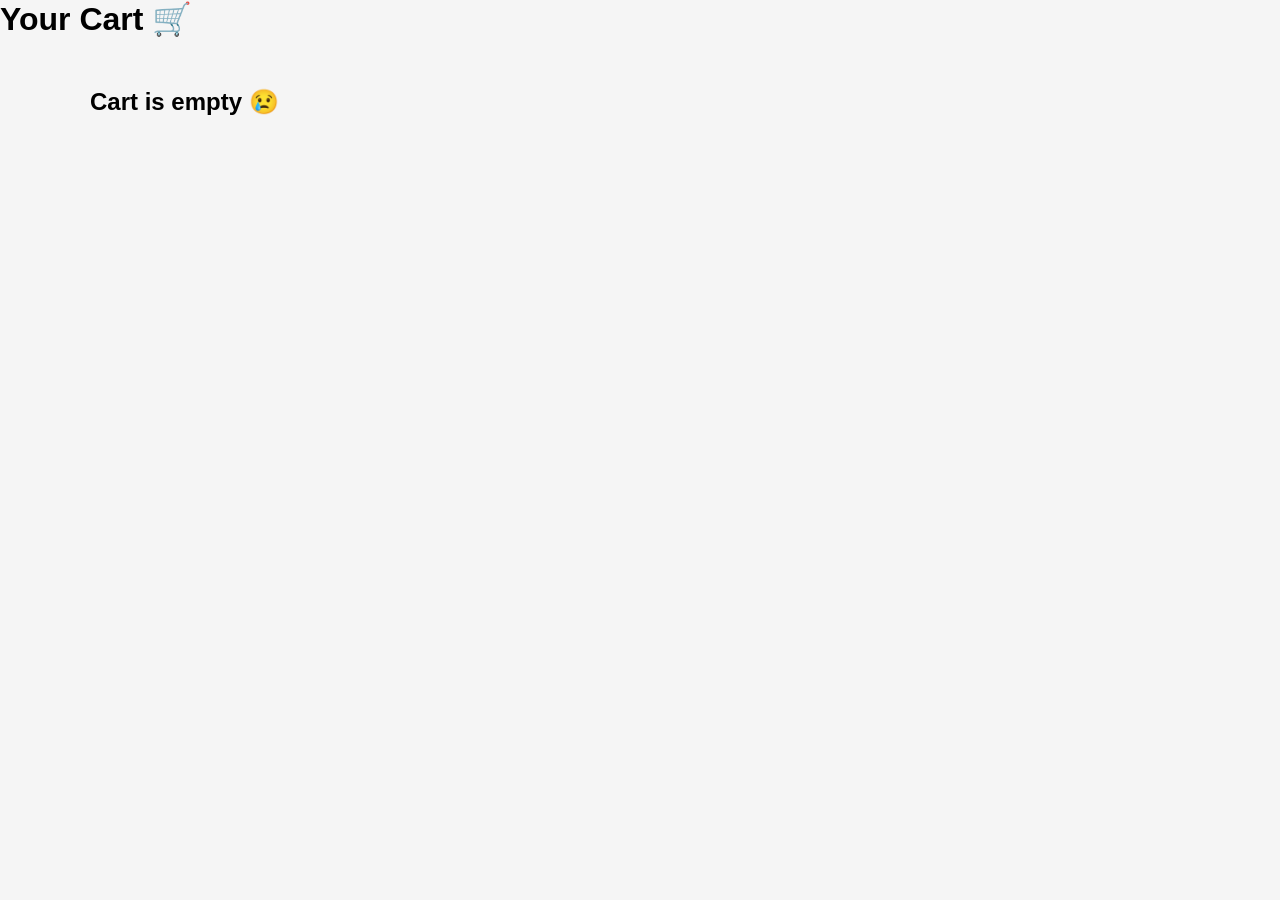
<file: cart.html>
<!DOCTYPE html>
<html lang="en">
<head>
  <meta charset="UTF-8">
  <title>Cart</title>
  <link rel="stylesheet" href="css/style.css">
</head>
<body>

  <h1>Your Cart 🛒</h1>

  <div id="cart-items"></div>

  <script src="js/cart.js"></script>

</body>
</html>
</file>
<file: css/style.css>
/* ==========================================================================
   1. Reset & Global Styles
   ========================================================================== */
* {
    margin: 0;
    padding: 0;
    box-sizing: border-box;
    font-family: Arial, sans-serif;
}

body {
    background-color: #f5f5f5;
}

/* ==========================================================================
   2. Navbar
   ========================================================================== */
.navbar {
    display: flex;
    justify-content: space-between;
    align-items: center;
    padding: 20px 50px;
    background: #111;
    color: white;
}

.logo {
    font-size: 24px;
    font-weight: bold;
}

.nav-links {
    display: flex;
    gap: 20px;
    list-style: none;
}

.nav-links a {
    color: white;
    text-decoration: none;
    font-size: 16px;
    transition: color 0.2s;
}

.nav-links a:hover {
    color: #ffc107;
}

.cart {
    font-size: 18px;
    cursor: pointer;
}

#cart-count {
    background-color: #ffc107;
    color: #111;
    padding: 2px 8px;
    border-radius: 50%;
    font-weight: bold;
    margin-left: 5px;
}

/* ==========================================================================
   3. Hero Section
   ========================================================================== */
.hero {
    height: 60vh; /* قللت الارتفاع شوية عشان يبان متناسق */
    background: linear-gradient(rgba(0,0,0,0.6), rgba(0,0,0,0.6)), url('https://images.unsplash.com/photo-1441986300917-64674bd600d8') center/cover;
    display: flex;
    align-items: center;
    justify-content: center;
    text-align: center;
    color: white;
}

.hero-content h1 {
    font-size: 45px;
    margin-bottom: 15px;
}

.hero-content p {
    font-size: 18px;
    margin-bottom: 25px;
}

.hero-content button {
    padding: 12px 25px;
    border: none;
    cursor: pointer;
    font-size: 16px;
    background-color: white;
    color: #111;
    font-weight: bold;
    border-radius: 5px;
    transition: background 0.3s, transform 0.2s;
}

.hero-content button:hover {
    background-color: #ffc107;
    transform: scale(1.05);
}

/* ==========================================================================
   4. Products Grid & Cards (السر هنا لضبط المقاسات)
   ========================================================================== */
/* منادي على الحاوية بـ id وبـ class عشان نضمن إنها تقرأ في الصفتين */
.products, #products, #cart-items {
    padding: 50px;
    display: grid;
    grid-template-columns: repeat(auto-fit, minmax(280px, 1fr));
    gap: 30px;
    max-width: 1200px;
    margin: 0 auto;
}

/* تنسيق كارت المنتج */
.product-card {
    background: #ffffff;
    border-radius: 12px;
    padding: 20px;
    text-align: center;
    box-shadow: 0 4px 15px rgba(0, 0, 0, 0.08);
    transition: transform 0.3s ease, box-shadow 0.3s ease;
    display: flex;
    flex-direction: column;
    justify-content: space-between;
}

.product-card:hover {
    transform: translateY(-8px);
    box-shadow: 0 10px 20px rgba(0, 0, 0, 0.15);
}

/* تحديد حجم الصورة الإجباري عشان ما تفرشش في الشاشة */
.product-card img {
    width: 100%;
    height: 200px;         /* إجبار الصورة على طول محدد */
    object-fit: contain;   /* عشان الصورة متتمطش وتظهر كاملة ونظيفة */
    background-color: #f9f9f9;
    border-radius: 8px;
    margin-bottom: 15px;
}

.product-card h3 {
    font-size: 18px;
    color: #333;
    margin-bottom: 10px;
}

.product-card p {
    font-size: 16px;
    font-weight: bold;
    color: #222;
    margin-bottom: 15px;
}

/* تنسيق الزراير */
.product-card button {
    width: 100%;
    padding: 10px;
    background: #111;
    color: white;
    border: none;
    border-radius: 6px;
    cursor: pointer;
    font-size: 15px;
    font-weight: bold;
    transition: background 0.2s;
}

.product-card button:hover {
    background: #333;
}

/* ==========================================================================
   5. Medical & Tech Sections Styling (السكاشن الجديدة)
   ========================================================================== */

/* تنسيق السيكشن الكبير اللي شايل العنوان والمنتجات */
.products-section {
    padding: 20px 0;
    background-color: #f5f5f5; /* نفس خلفية الصفحة عشان تندمج معاها */
}

/* تنسيق العناوين المطبوعة بالـ JS */
.section-title {
    text-align: center;
    margin-top: 50px;
    font-size: 32px;
    font-weight: bold;
    color: #111;
    letter-spacing: 1px;
}

/* الخط الأصفر الرايق اللي تحت العناوين */
.section-divider {
    width: 60px;
    height: 4px;
    background: #ffc107; /* نفس لون العداد الأصفر المظبوط */
    margin: 10px auto 40px auto;
    border-radius: 2px;
}

/* مسافة أمان تحت السيكشن الطبي عشان نهاية الصفحة تكون مريحة للعين */
#medical-section {
    margin-bottom: 80px;
}

/* --- التنسيق الكامل والنهائي للفوتر --- */
.main-footer {
    background-color: #1a1a1a;
    color: #ffffff;
    padding: 40px 20px 10px 20px;
    margin-top: 60px;
    direction: rtl; /* عشان الترتيب العربي يظبط من اليمين للشمال */
}

/* الحاوية الأساسية اللي بتخليهم جمب بعض */
.footer-container {
    max-width: 1200px;
    margin: 0 auto;
    display: flex;
    flex-direction: row;
    flex-wrap: wrap;
    justify-content: space-between;
    gap: 30px;
}

/* تنسيق كل عمود لوحده */
.footer-col {
    flex: 1;
    min-width: 220px;
}

.footer-col h3 {
    color: #ffcc00; /* اللون الأصفر الرايق بتاعك */
    font-size: 1.1rem;
    margin-bottom: 15px;
}

.footer-col p {
    color: #b3b3b3;
    line-height: 1.6;
    font-size: 0.9rem;
    margin-bottom: 8px;
}

.footer-col ul {
    list-style: none;
    padding: 0;
    margin: 0;
}

.footer-col ul li {
    margin-bottom: 8px;
}

.footer-col ul li a {
    color: #b3b3b3;
    text-decoration: none;
    font-size: 0.9rem;
    transition: color 0.3s;
}

.footer-col ul li a:hover {
    color: #ffcc00;
}

/* تنسيق الفورم والمدخلات عشان مياخدوش الشاشة كلها */
#orderForm {
    display: flex;
    flex-direction: column;
    gap: 8px;
}

#orderForm input, #orderForm textarea {
    width: 100%;
    padding: 8px 12px;
    background-color: #2b2b2b;
    border: 1px solid #444;
    border-radius: 4px;
    color: #fff;
    font-size: 0.85rem;
    outline: none;
}

#orderForm input:focus, #orderForm textarea:focus {
    border-color: #ffcc00;
}

/* زرار الإرسال الأصفر */
.submit-btn {
    background-color: #ffcc00;
    color: #111;
    border: none;
    padding: 10px;
    font-weight: bold;
    border-radius: 4px;
    cursor: pointer;
    transition: background 0.3s;
}

.submit-btn:hover {
    background-color: #e6b800;
}

/* الجزء السفلي للحقوق */
.footer-bottom {
    text-align: center;
    border-top: 1px solid #333;
    margin-top: 30px;
    padding-top: 15px;
    color: #666;
    font-size: 0.8rem;
}
</file>
